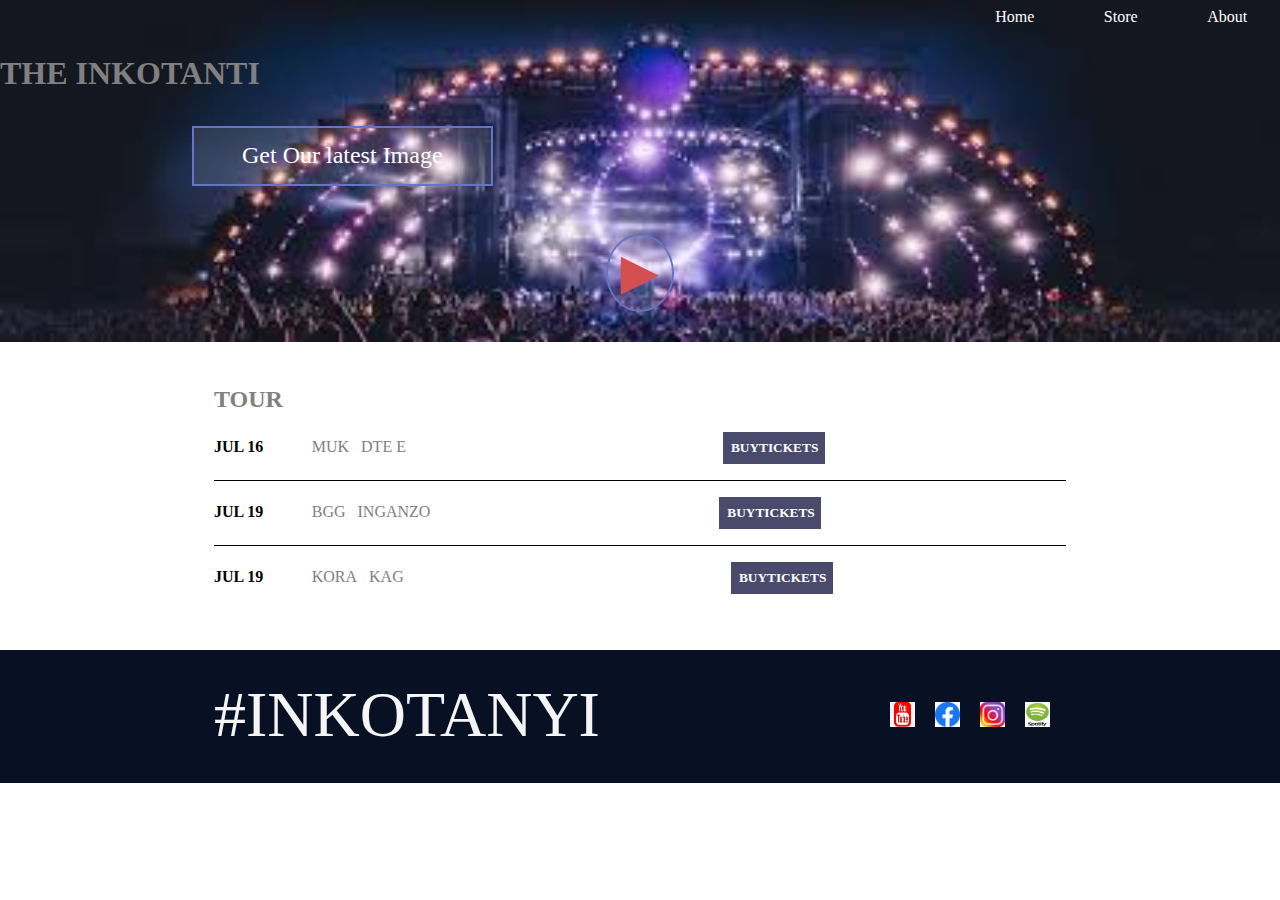
<file: index.html>
<!DOCTYPE html>
<html>
    <head>
      <title>INK/Home</title>
      <meta charset="utf-8" name="discription" >
      <link rel="stylesheet" href="style.css"/>

    </head>
    <body>
      <header class="main-header">
        <nav class="nav main-nav">
        <ul>
          <li><a href="index.html">Home</a></li>
          <li><a href="store.html">Store</a></li>
          <li><a href="about.html">About</a></li>
        </ul>
        </nav>
        
        <h1 class="brand-name brand-name-large">THE INKOTANTI</h1>
      <div>
        <button class="btn btn-header" type="button" >Get Our latest Image</button>
      </div>
        <button class="btn btn-header btn-play " type="button">&#9658</button>
      
      </header>
        <section class="content-section container">
        
          <h2>TOUR</h2>
          <div>
            <div  class="tour-row">
            <spam class="tour-item tour-date">JUL 16</spam>
             <spam class="tour-item tour-city">MUK</spam>
             <spam class="tour-item tour-arena">DTE E</spam>
             <button class="btn tour-item tour-btn btn-primary" type="button">BUYTICKETS</button>
            </div>
            <div  class="tour-row">
              <spam class="tour-item tour-date">JUL 19</spam>
              <spam class="tour-item tour-city">BGG</spam>
              <spam class="tour-item tour-arena">INGANZO</spam>
              <button class="btn tour-item tour-btn btn-primary" type="button">BUYTICKETS</button>
            </div>
            <div  class="tour-row">
              <spam class="tour-item tour-date">JUL 19</spam>
              <spam class="tour-item tour-city">KORA</spam>
              <spam class="tour-item tour-arena">KAG</spam>
              <button class="btn tour-item tour-btn btn-primary" type="button">BUYTICKETS</button>
            </div>
          </div>
        </section>
      </header>
      <footer class="main-footer">
        <div class="container main-footer-container">
        <h3 class="band-name">#INKOTANYI</h3>
        <ul class="nav footer-nav">
        <li>
          <a href="https://youtube.com"><img src="Image/you.png" width="25" height="25"></a> 
        </li>
        <li>
          <a href="https://facebook.com"><img src="Image/fb.png" width="25" height="25"></a> 
        </li>
        <li>
          <a href="https://instagram.com"><img src="Image/inst.jpg" width="25" height="25"></a> 
        </li>
        <li>
          <a href="https://sportify.com"><img src="Image/spot.jpg" width="25" height="25"></a> 
        </li>
      </ul>
      </div>
      </footer> 
    </body>
    </html>
</file>
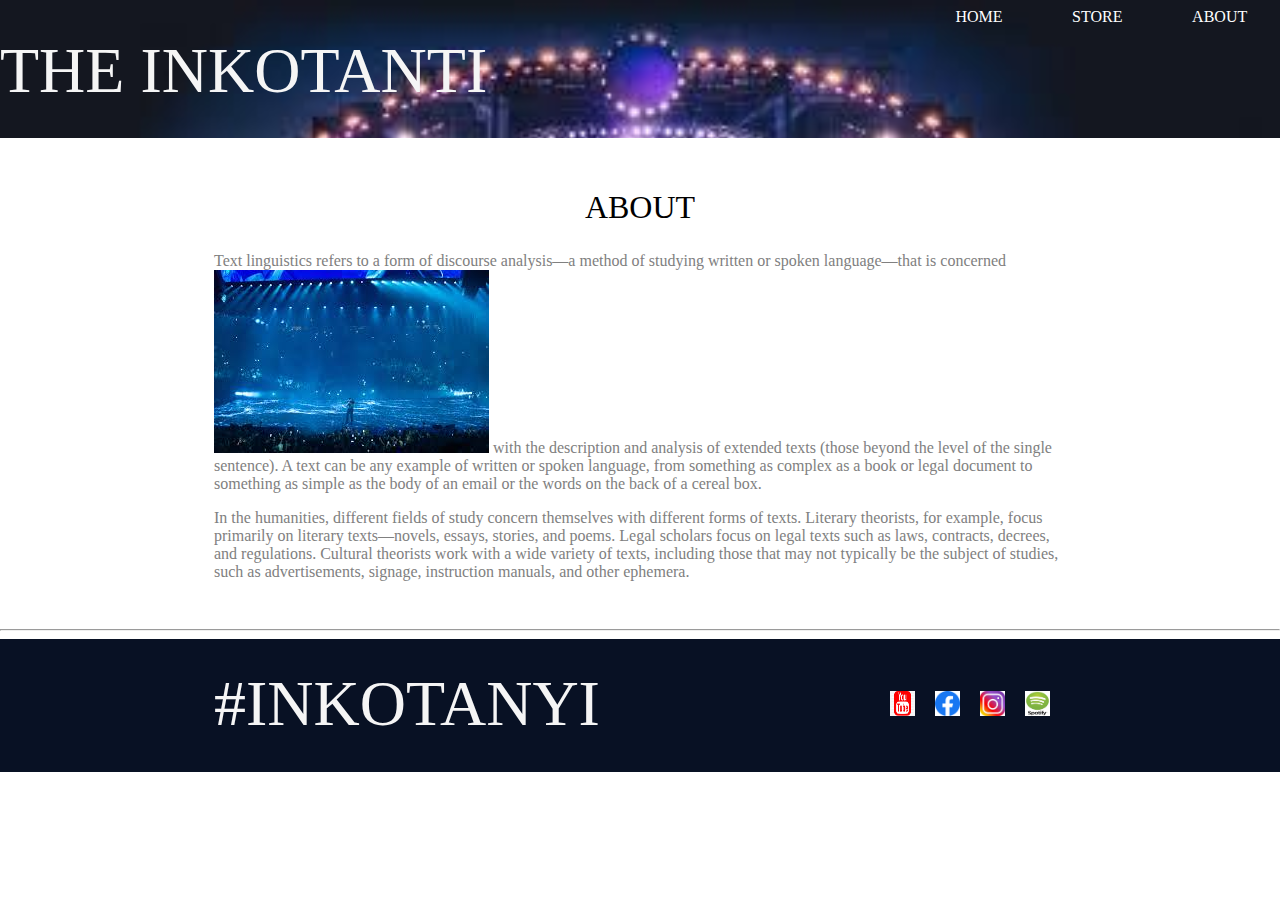
<file: about.html>
<!DOCTYPE html>
<html>
    <head>
      <meta charset="utf-8">
      <title>INK/About</title>
      <link rel="stylesheet" href="style.css"/>
    </head>
    <body>
      <header class="main-header">
        <nav class="nav main-nav">
        <ul>
          <li><a href="index.html">HOME</a></li>
          <li><a href="store.html">STORE</a></li>
          <li><a href="about.html">ABOUT</a></li>
        </ul>
        </nav>
        <h1 class="band-name band-name-large">THE INKOTANTI</h1>
      </header>
      <section class="content-section container">
      <h2 class="section-header">ABOUT</h2>
     
      <p>
        Text linguistics refers to a form of discourse analysis—a
         method of studying written or spoken language—that is concerned
         <img class="about-band-image" src="Image/cons.jpg"> 
         with the description and analysis of extended texts (those beyond the level of the single sentence). 
         A text can be any example of written or spoken language, 
         from something as complex as a book or legal
         document to something as simple as the body of an email or
          the words on the back of a cereal box.</p>
        
        <p>In the humanities, different fields of study concern themselves with different forms of texts.
           Literary theorists, for example, focus primarily on literary texts—novels, essays, stories, and poems.
            Legal scholars focus on legal texts such as laws, contracts, decrees, and regulations. 
            Cultural theorists work with a wide variety of texts, including those that may not typically
           be the subject of studies, such as advertisements, signage, instruction manuals, and other ephemera.</p>
        
      </section>
      <hr>
      <footer class="main-footer">
        <div class="container main-footer-container">
        <h3 class="band-name">#INKOTANYI</h3>
        <ul class="nav footer-nav">
        <li>
          <a href="https://youtube.com"><img src="Image/you.png" width="25" height="25"></a> 
        </li>
        <li>
          <a href="https://facebook.com"><img src="Image/fb.png" width="25" height="25"></a> 
        </li>
        <li>
          <a href="https://instagram.com"><img src="Image/inst.jpg" width="25" height="25"></a> 
        </li>
        <li>
          <a href="https://sportify.com"><img src="Image/spot.jpg" width="25" height="25"></a> 
        </li>
      </ul>
      </div>
      </footer>
    </body>
    </html>
</file>
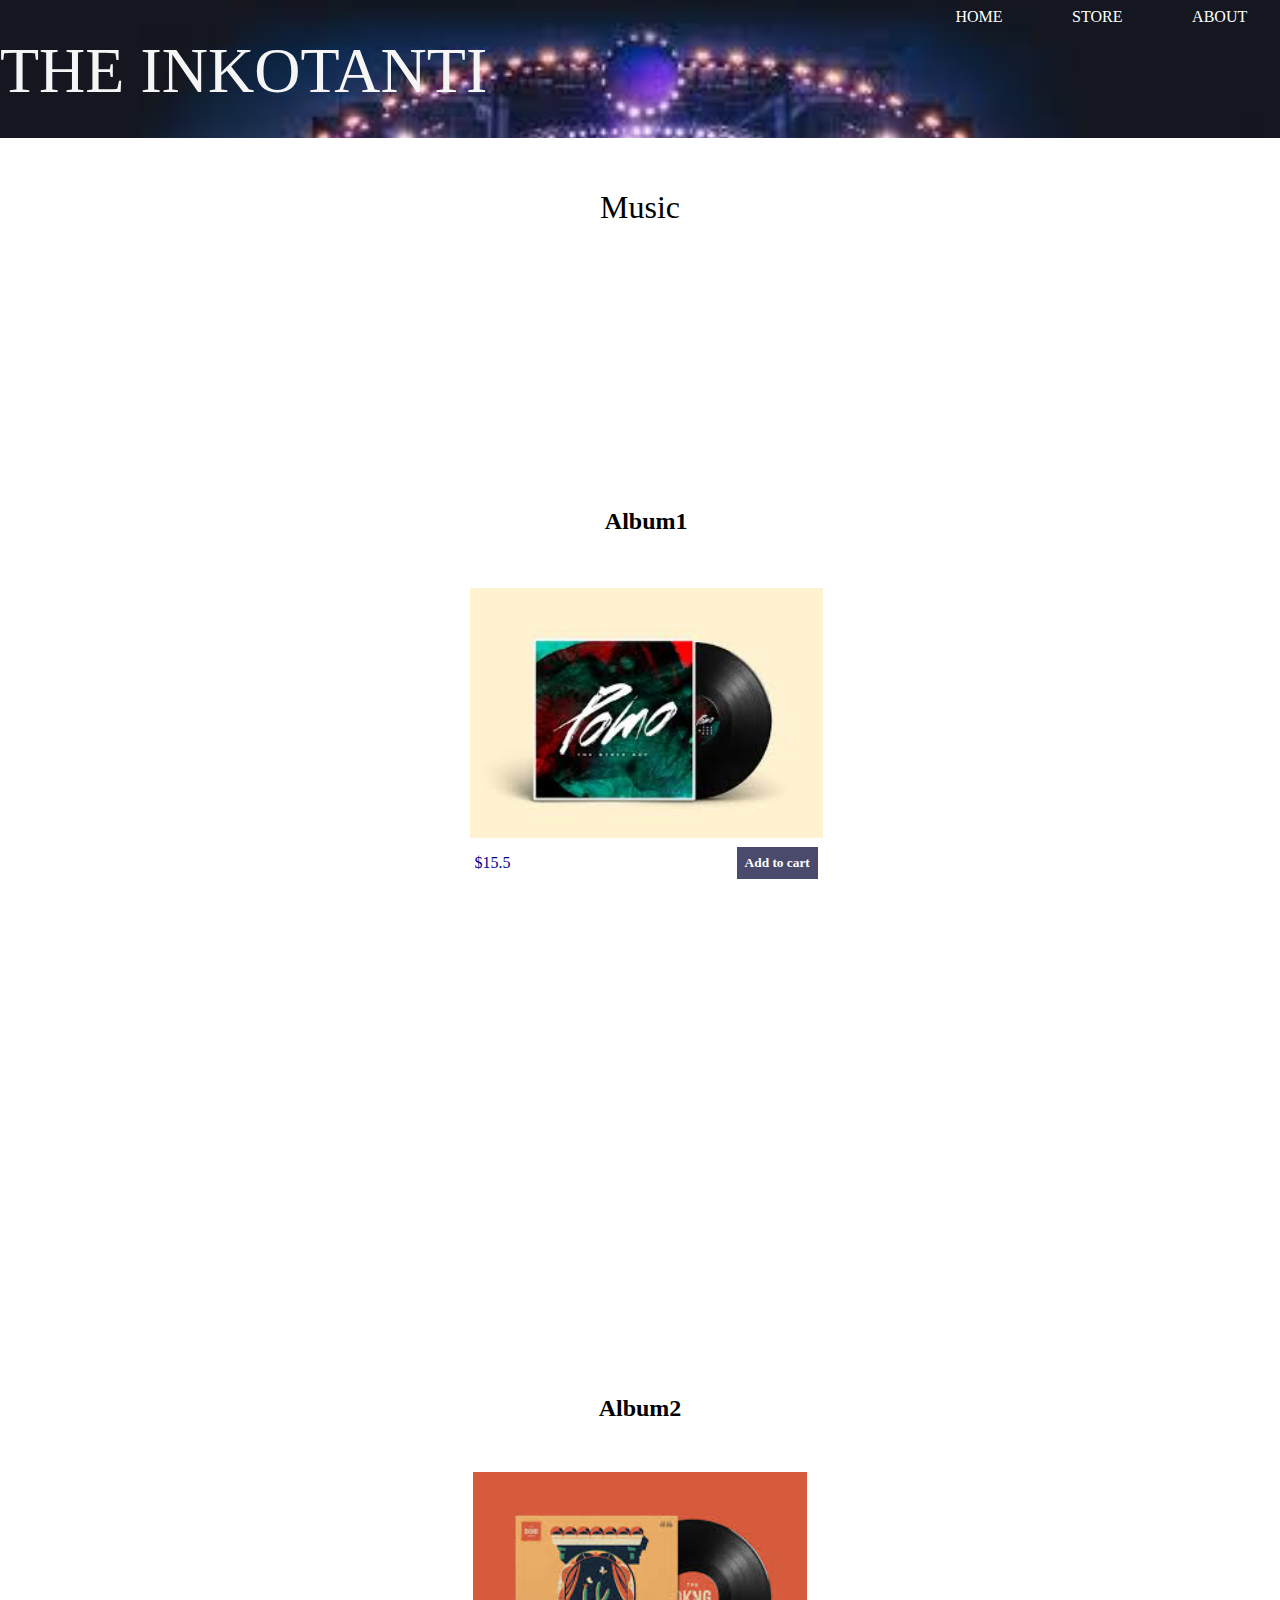
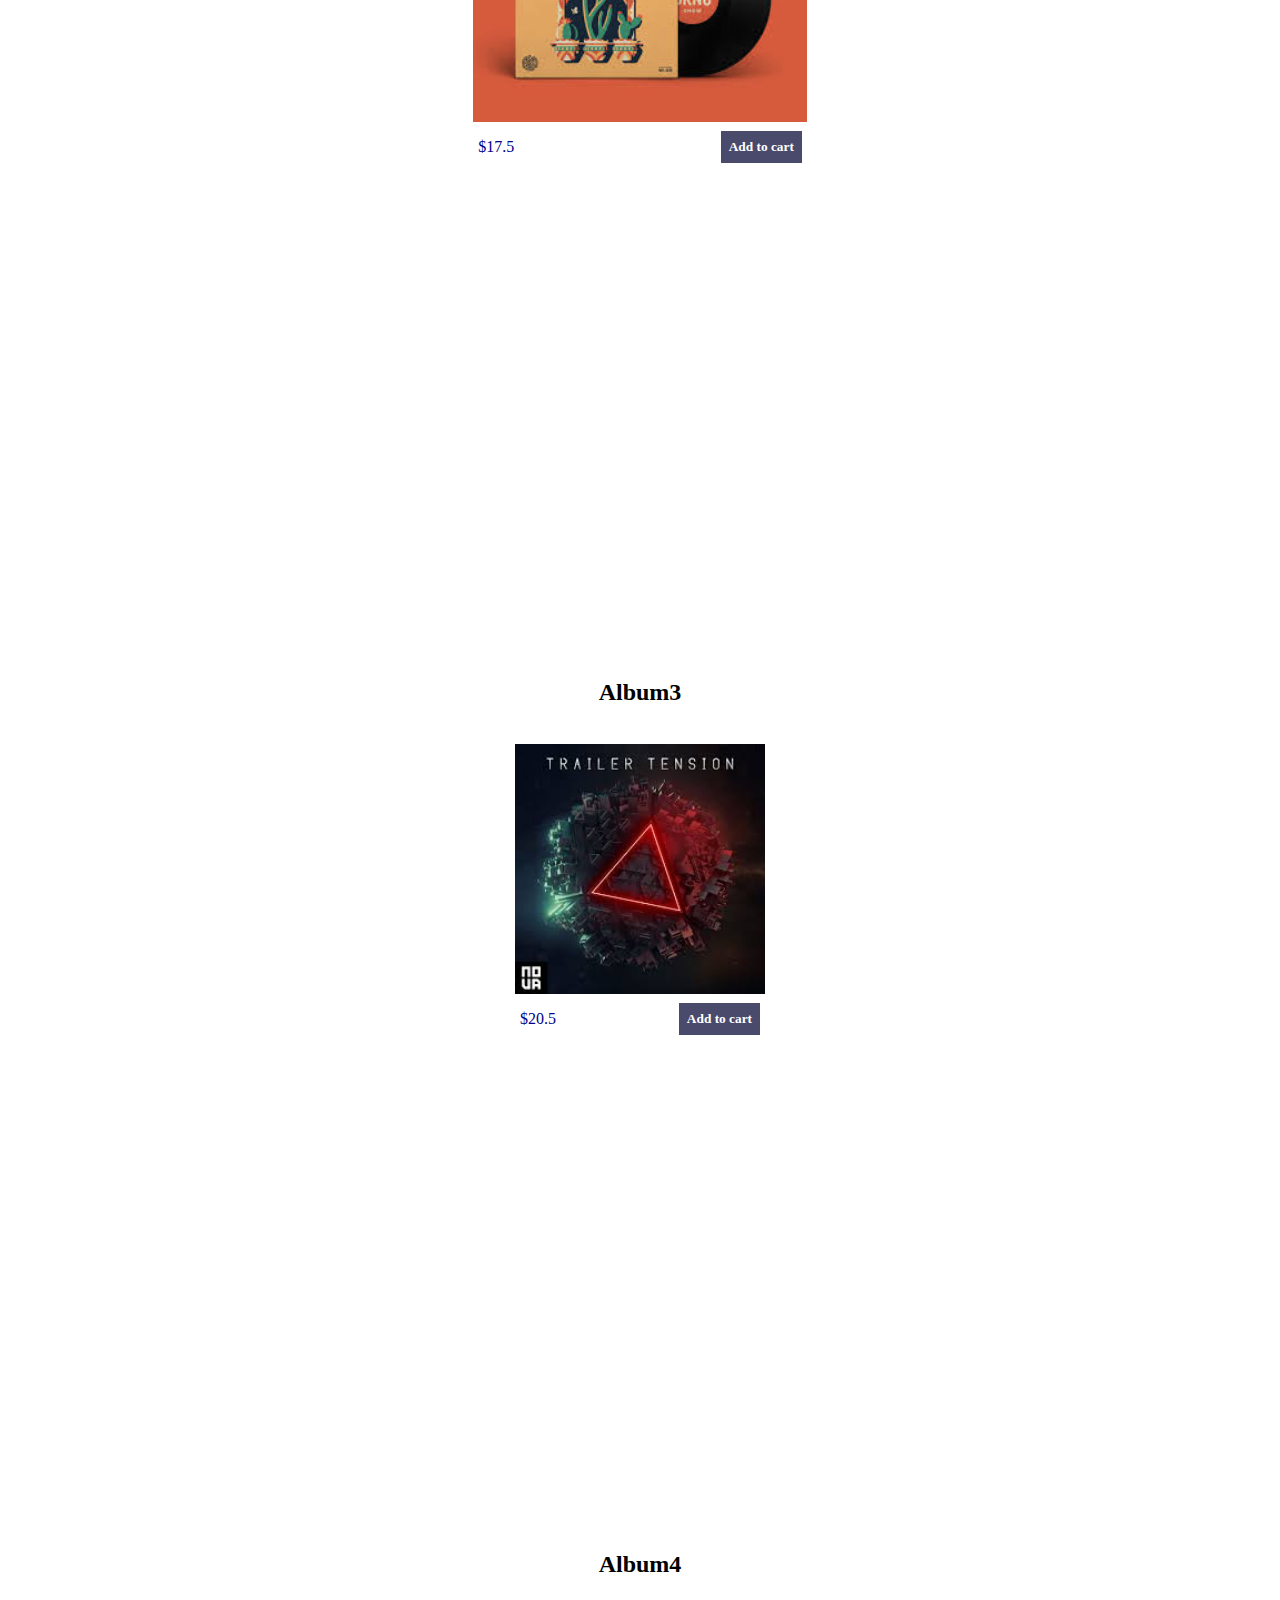
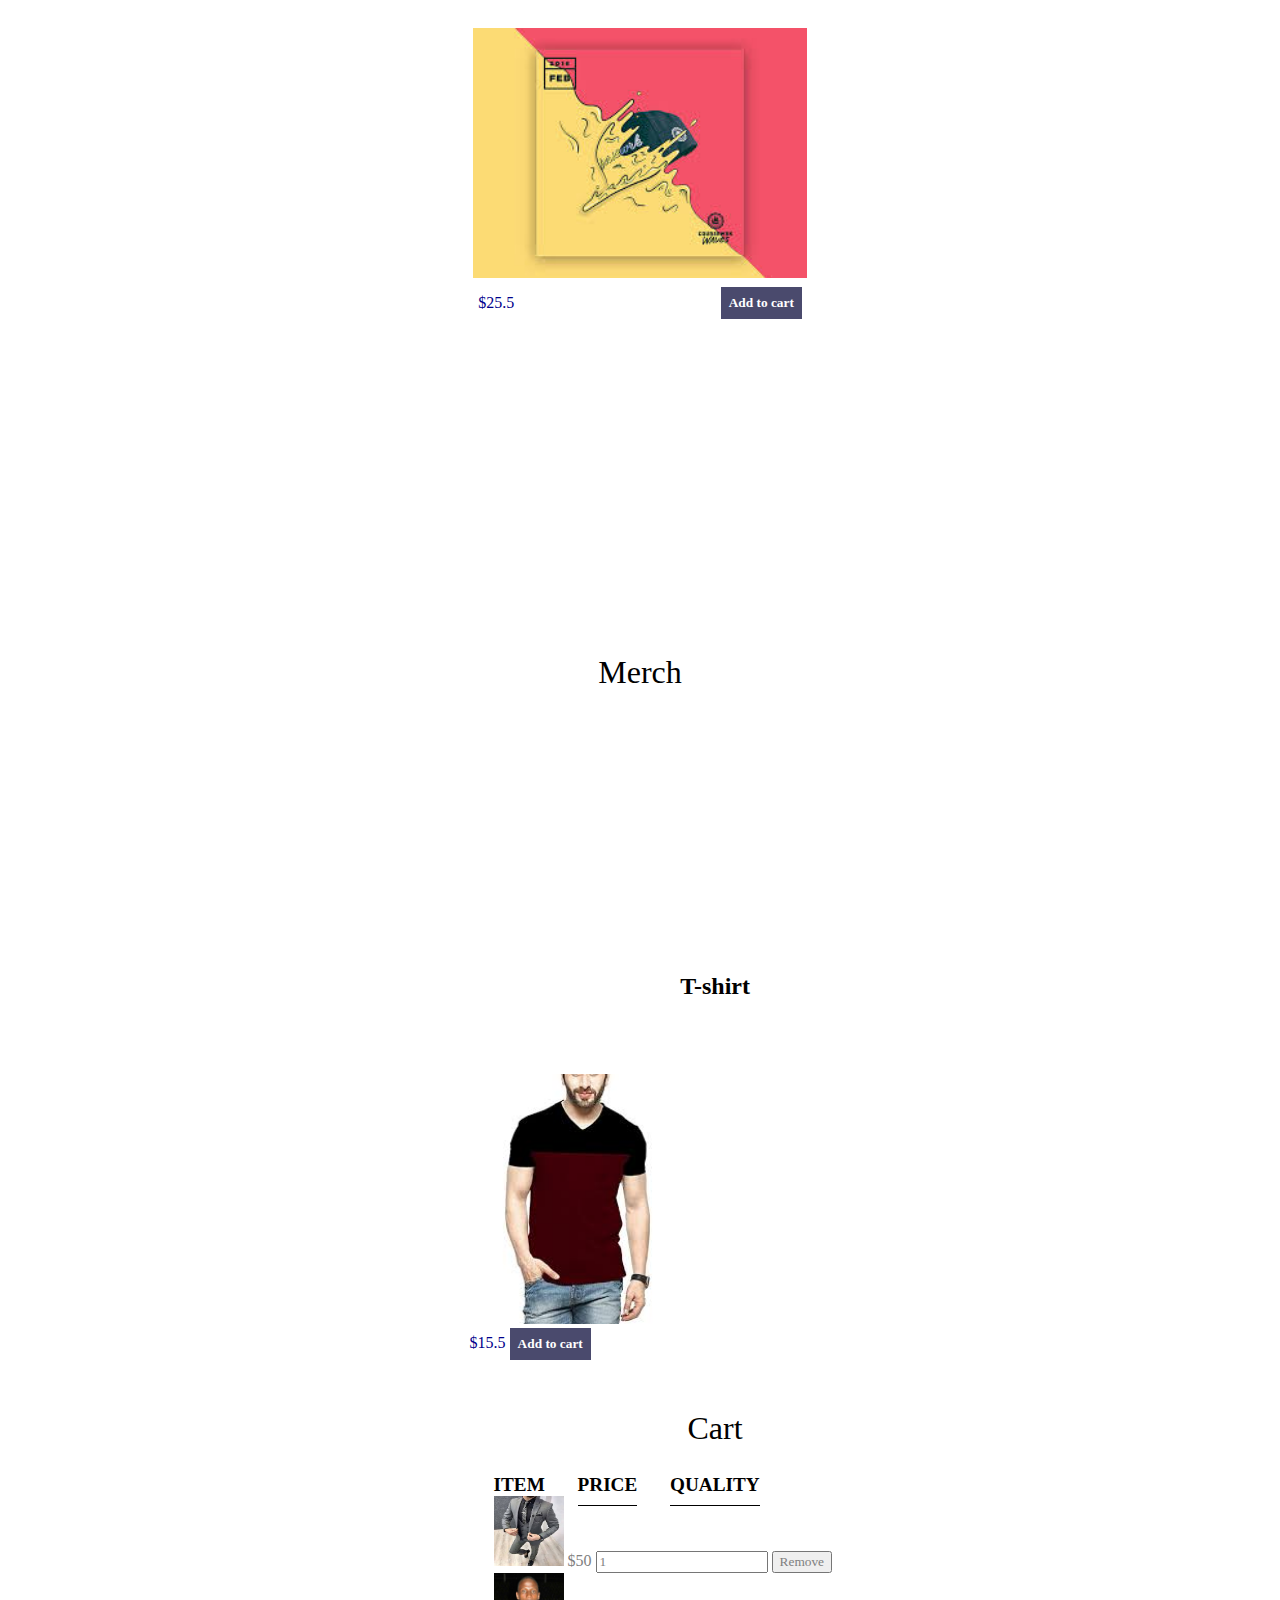
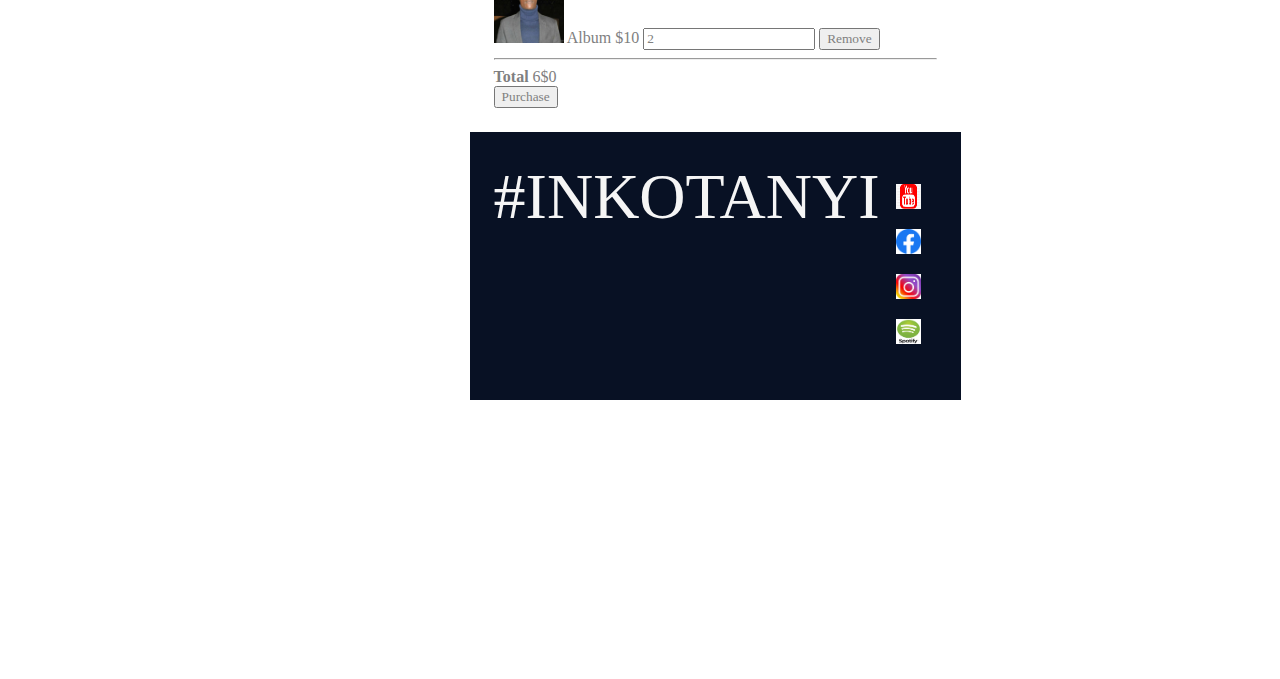
<file: store.html>
<!DOCTYPE html>
<html>
    <head>
      <title>INKO/About</title>
      <meta charset="utf-8">
      <link rel="stylesheet" href="style.css"/>
    </head>
    <body>
      <header class="main-header">
        <nav class="nav main-nav">
        <ul>
          <li><a href="index.html">HOME</a></li>
          <li><a href="store.html">STORE</a></li>
          <li><a href="about.html">ABOUT</a></li>
        </ul>
        </nav>
        <h1 class="band-name band-name-large">THE INKOTANTI</h1>
      </header>
      <section class="container content-section">
          <h2 class="section-header">Music</h2>
      <div class="shop-items">
        <div class="shop-item">
              <span class="shop-item-title">Album1</span>
              <img class="shop-item-image" src="Image/al1.jpg">
              <div class="shop-item-details">
                <span class="shop-item-price">$15.5</span>
                <button class="btn btn-primary shop-item-button" type="button">Add to cart</button>
              </div>
            </div>
                <div class="shop-item">
              <span class="shop-item-title">Album2</span>
              <img class="shop-item-image" src="Image/al2.jpg">
              <div class="shop-item-details">
                <span class="shop-item-price">$17.5</span>
                <button class="btn btn-primary shop-item-button" type="button">Add to cart</button>
              </div>
            </div>
            <div class="shop-item">
              <span class="shop-item-title">Album3</span>
              <img class="shop-item-image" src="Image/al3.jpg">
              <div class="shop-item-details">
                <span class="shop-item-price">$20.5</span>
                <button class="btn btn-primary shop-item-button" type="button">Add to cart</button>
              </div>
            </div>
             <div class="shop-item">
              <span class="shop-item-title">Album4</span>
              <img class="shop-item-image" src="Image/al4.jpg">
              <div class="shop-item-details">
                <span class="shop-item-price">$25.5</span>
                <button class="btn btn-primary shop-item-button" type="button">Add to cart</button>
              </div>
            </div>
          </div>
        </section>
        <section class="container content-section">
        <h2 class="section-header">Merch</h2>
        <div class="shop-items">
          <div class="shop-item">
            <span class="shop-item-title">T-shirt</span>
            <img class="shop-item-image" src="Image/t-shirt.jpg">
            <div>
              <span class="shop-item-price">$15.5</span>
              <button class="btn btn-primary shop-item-button" type="button">Add to cart</button>
            </div>

        <section class="container content-section">
          <h2 class="section-header">Cart</h2>
          <div class="cart-row">
          <span class="cart-item cart-header cart-column">ITEM</span>
          <span class="cart-price cart-header cart-column">PRICE</span> 
          <span class="cart-quantity cart-header cart-column">QUALITY</span> 
        </div>
        <div>
          <div>
          <img src="Image/suit.jpg" width="70" height="70">
          <spam>$50</spam>
          <input type="number" value="1">
          <button role="button">Remove</button>
        </div>
      </div>
        <div>
          <img src="Image/gitp.jpg" width="70" height="70">
          <spam>Album</spam>
          <spam>$10</spam>
          <input type="number" value="2">
          <button role="button">Remove</button>
          <hr>
        </div>
        <div>
          <strong>Total</strong>
          <spam>6$0</spam>
        </div>
        <div>
        <button rule="button">Purchase</button>
      </div>
        </section>
        <footer class="main-footer">
          <div class="container main-footer-container">
          <h3 class="band-name">#INKOTANYI</h3>
          <ul class="nav footer-nav">
          <li>
            <a href="https://youtube.com"><img src="Image/you.png" width="25" height="25"></a> 
          </li>
          <li>
            <a href="https://facebook.com"><img src="Image/fb.png" width="25" height="25"></a> 
          </li>
          <li>
            <a href="https://instagram.com"><img src="Image/inst.jpg" width="25" height="25"></a> 
          </li>
          <li>
            <a href="https://sportify.com"><img src="Image/spot.jpg" width="25" height="25"></a> 
          </li>
        </ul>
        </div>
        </footer>
    </body>
    </html>
</file>
<file: style.css>
@import url(https://fonts.google.com/specimen/Raleway?query=raleway);
@import url(https://fonts.google.com/specimen/Metal+Mania?query=meta#standard-styles);
*{
    box-sizing: border-box;
    font-family: Raleway;
    color: gray;
}
html, body{
    margin:0;
    padding:0;
}
.nav ul{
    margin:0;
}
.nav li{
    display: inline;
}
.nav a{
    display: inline-block;
    padding: .5em;
    color: white;
    text-decoration: none;
}
.main-nav{
    text-align: right;
    font-size: medium;
    font-weight: lighter;
    border-bottom: solid rgb(gray);
}
.main-nav li{
    padding: 0 2%;
}
.nav a:hover{
    background-color: gray;
}
.main-header{
    height: 20%;
    background-image: url(Image/headerBa.jpg);
    background-size: cover;
    background-blend-mode: multiply;
    padding-bottom: 30px;
    
}
.band-name{
    text-align: left;
    margin: 0;
    font-size: 4em;
    font-family: Georgia, 'Times New Roman', Times, serif;
    font-weight: normal;
    color: whitesmoke;
}
.band-name-large{
    font-size: 4em;
}
.content-section{
    margin: 1em;
}
.container{
    max-width: 900px;
    margin: 0 auto;
    padding: 1.5em;
}
.section-header{
    font-family: "Metal Mania";
    font-weight: normal;
    color: black;
    text-align: center;
    font-size: 2em;
}
.about.band.image{
    float: left;
    height: 100px;
    width: 100px;
    margin: 15px;
    border-radius: 50%;
}
.main-footer{
    background-color: rgb(8, 17, 36);
    color: white;
    padding: .25em 0;
}
.main-footer-container{
    display: flex;
    text-align: center;
}
.main-footer-container ul{
    flex-grow: 1;
    text-align: end;
}
.footer-nav{
    padding: 0 .5em;
}
.btn{
    text-align: right;
    vertical-align: middle;
    padding: .60em;
    cursor: pointer;
}
.btn-header{
    margin: .5em 15% 2em 15%;
    color: white;
    border: 2px solid rgb(99, 117, 196);
    background-color: rgb(255, 255, 255, .1);
    border-radius: 0;
    font-size: 1.5em;
    font-weight: lighter;
    padding-left: 2em;
    padding-right: 2em;
}
.btn-header:hover{
    background-color: silver;
}
.btn-play{
    display: block;
    margin: 0 auto;
    color: rgb(212, 80, 80);
    font-size: 4em;
    border-radius: 50%;
    padding: 0;
    height: 100;
    width: 100;
} 
.tour-row
{
 border-bottom: 1px solid black; 
 padding-bottom: 1em; 
 margin-bottom: 1em;
}
.tour-row:last-child{
border-bottom: none;
}
.tour-item{
    display: inline-block;
    padding-right: .5em;

}
.tour-date{
    color: black;
    font-weight: bolder;
    width: 11%;
}
.tout-city{
    width: 24%;
}
.tour-arena{
    width: 42%;
}
.tour-btn{
    max-width:19%;
}
.btn-primary{
    color: white;
    background-color:rgb(74, 74, 109);
    border: none;
    border-bottom: .3em;
    font-weight: bold;
}
.btn.btn-primary:hover{
    background-color: darkblue;
}
.shop-item{
    margin: 30%;
}
.shop-item-title{
    display: block;
    width: 100%;
    text-align: center;
    font-weight: bold;
    font-size: 1.5em;
    color: black;
    margin-bottom: 15%;
}
.shop-item-image{
    height: 250px;

}
.shop-item-details{
    display: flex;
    align-items: center;
    padding:5px;

}
.shop-item-price{
    flex-grow: 1;
    color: darkblue;

}
.shop-items{
    display: flex;
    flex-wrap: wrap;
    justify-content: space-around;
}
.cart-header{
    font-weight: bold;
    font-size: 1.2em;
    color: black;
}
.cart-column{
    border-bottom: 1px solid black;
    margin-right: 1.5em;
    padding-bottom: 10px;
}
</file>
